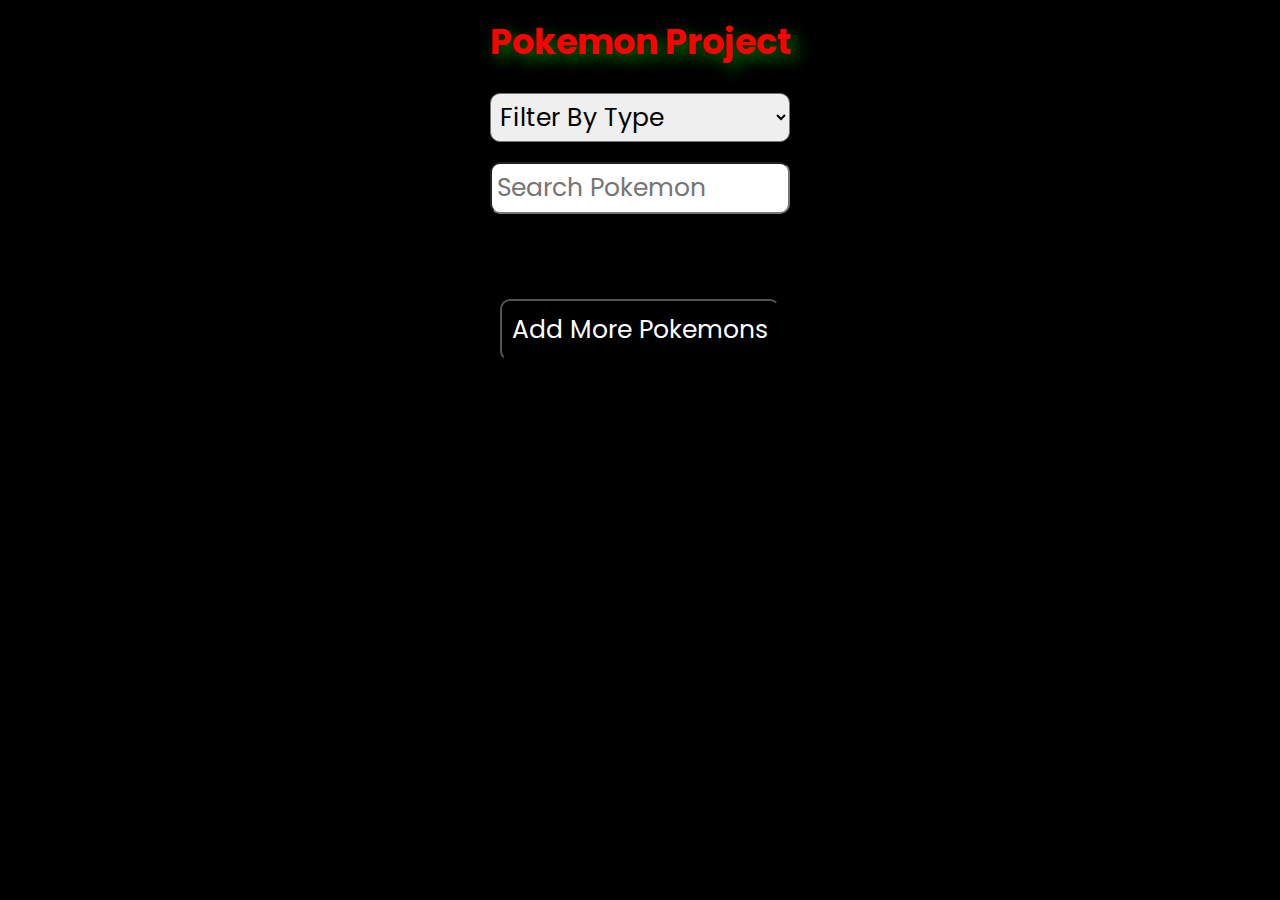
<file: index.html>
<!DOCTYPE html>
<html lang="en">

<head>
    <meta charset="UTF-8">
    <meta name="viewport" content="width=device-width, initial-scale=1.0">
    <title>Pokemon Project</title>
    <link
        href="https://fonts.googleapis.com/css2?family=Poppins:ital,wght@0,100;0,200;0,300;0,400;0,500;0,600;0,700;0,800;0,900;1,100;1,200;1,300;1,400;1,500;1,600;1,700;1,800;1,900&display=swap"
        rel="stylesheet">
    <link rel="stylesheet" href="style.css">
</head>

<body>
    <h1 class="title">Pokemon Project</h1>
    <div class="form">
           
            <form>
                <select id="pokemonSelect">
                    
                        <option value=""selected>Filter By Type</option>
                        <option value="normal">Normal</option>
                        <option value="fire">Fire</option>
                        <option value="water">Water</option>
                        <option value="poison">Poison</option>
                        <option value="fighting">Fighting</option>
                        <option value="ice">Ice</option>
                        <option value="ground">Ground</option>
                        <option value="grass">Grass</option>
                        <option value="electric">Electric</option>
                        <option value="flying">Flying</option>
                        <option value="psychic">Phychic</option>
                        <option value="bug">Bug</option>
                        <option value="rock">Rock</option>
                        <option value="ghost">Ghost</option>
                        <option value="dragon">Dragon</option>
                        <option value="dark">Dark</option>
                        <option value="steel">Steel</option>
                        <option value="fairy">Fairy</option>
                      
                </select>
                <input type="text" placeholder="Search Pokemon">
        </form>
    </div>
    <div class="pokemon"></div>
    <button id="btn">Add More Pokemons</button>

    <script src="scripts.js">
        
    </script>


</body>

</html>
</file>
<file: style.css>
*{margin: 0;
  padding: 0;
box-sizing: border-box;
font-family: "Poppins", sans-serif;
}
.title{
  text-align: center;
  margin: 15px 0;
  font-size: 35px;
  color: red;
  text-shadow: 6px 6px 15px green;
}
.form{
  margin-bottom: 25px;
  
}
form{
  display: flex;
  flex-direction: column;
}
.form select,.form input {
  border-radius: 10px;
  padding: 5px;
  width: 300px;
  margin: 10px 0px;
  font-size: 25px;
}

  body{
      display: flex;
      justify-content: center;
      align-items: center;
      flex-direction: column;
      background: black;
  }
  h1{
    margin-top: 8px;
  }
  p{
    margin-top: 4px;
    color: white;
  }
  .pokemon {
      width: 90%;
      display: flex;
      justify-content: center;
      align-items: center;
      flex-wrap: wrap;
  }
  .flip-card {
    border-radius: 10px;
    box-shadow: 0 0 3px 5px gray;
      margin: 20px;
    background-color: transparent;
    width: 220px;
    height: 310px;
    perspective: 1000px;
    
  }
  
  .flip-card-inner {
    border-radius: 10px;
    position: relative;
    width: 100%;
    height: 100%;
    text-align: center;
    transition: transform 0.6s;
    transform-style: preserve-3d;
    box-shadow: 0 4px 8px 0 rgba(0,0,0,0.2);
  }
  
  
  .flip-card-front, .flip-card-back {
    border-radius: 10px;
    position: absolute;
    width: 100%;
    height: 100%;
    -webkit-backface-visibility: hidden;
    backface-visibility: hidden;
  }
  
  .flip-card-front {
    background-color: black;
    color: white;
  }
  .flip-card-front img {
    border-radius: 10px;
      width: 200px;
      height: 200px;
  }
  .flip-card-front:hover{
    background: linear-gradient(orangered,white,green);
  }
 
  .flip-card-back {
    background-color: green;
    color: white;
    transform: rotateY(180deg);
  }
  .flip-card-back:hover{
    background-color: black;
  }
  .btnImg{
    margin-top:5px ;
      background-color: white;
      color: black;
      position: absolute;
      bottom: 1px;
      right: 1px;
      width: 80px;
      font-size: 20px;
      padding: 5px;
      border-radius: 10px;
  }
  .btnImg:hover{
    background-color: blue;
  }
  #btn{
      margin-top: 50px;
      width: 280px;
      font-size: 25px;
      padding:10px  5px; 
      background-color: black;
      color: white;
      border-radius: 10px;
  }
</file>
